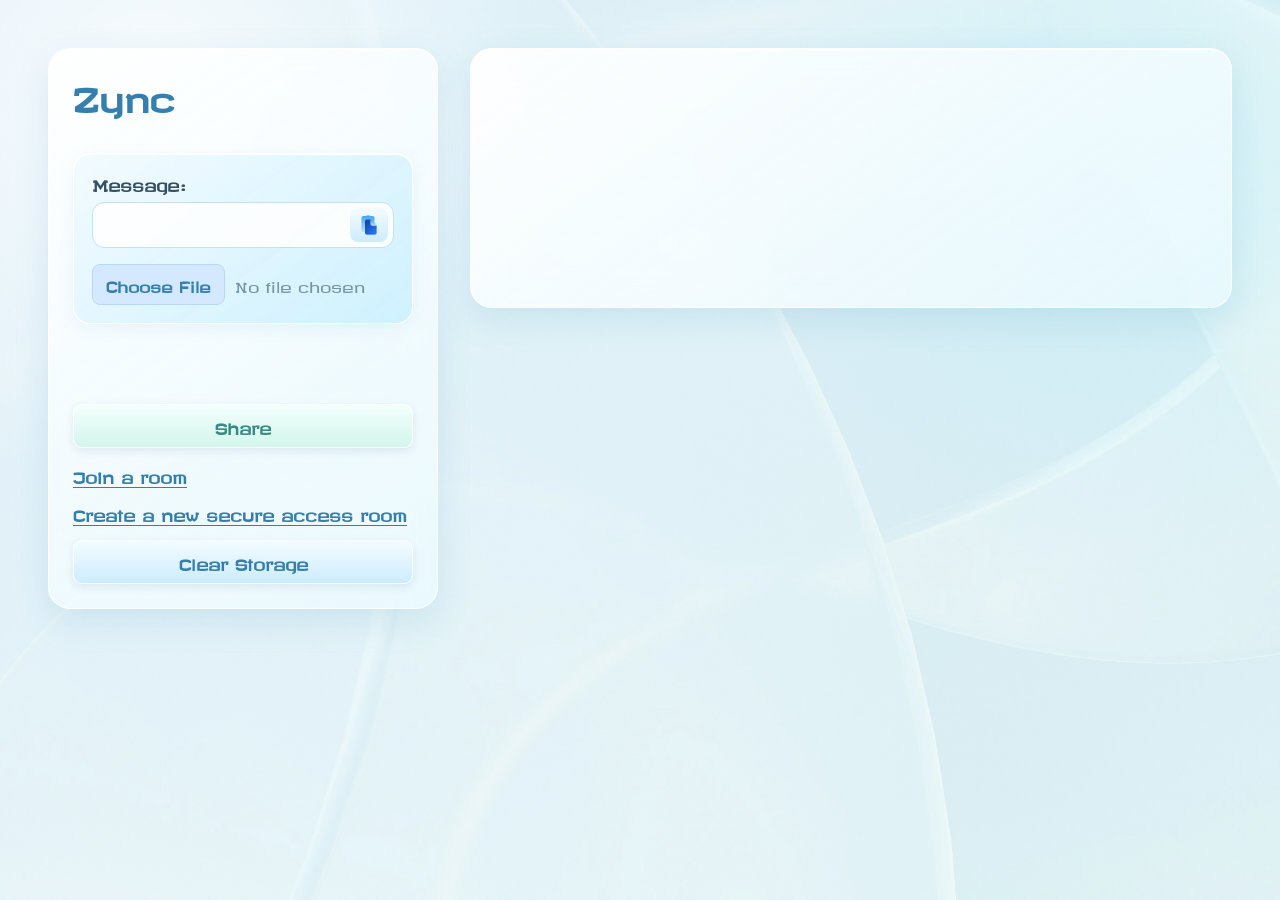
<file: templates/index.html>
<!DOCTYPE html>
<html lang="en">
<head>
    <link rel="preconnect" href="https://fonts.googleapis.com">
    <link rel="preconnect" href="https://fonts.gstatic.com" crossorigin>
    <link href="https://fonts.googleapis.com/css2?family=Revalia&display=swap" rel="stylesheet">
    <meta charset="UTF-8">
        <meta name="viewport" content="width=device-width, initial-scale=1.0">
<title>Room</title>
    <link rel="stylesheet" href="/static/style.css">
</head>
<body>
<div class = grid-container>
    <div class = "left-panel">
    <h1 class="heading" id = "h1">Zync</h1>
        <form class="chatForm" id="chatForm">
            <div class="messageTile">
            <label for="message">Message:</label>
            <div class = "input-container">
                <input type="text" id="message" name="message">
                <button class="card" type="button" id="pasteBtn">
                  <img src="/images/paste1.png" alt="Paste Icon" width="25" height="25">
                </button>
            </div>
            <p></p><input class = "fileDrop" type="file" id="myFile" name="filename">
            </div>

            <p></p><button class = "card2" type="submit">Share</button>

        </form>
    <a  href="/welcome.html">Join a room</a>
    <a  href="/create-new.html">Create a new secure access room</a>
    <button class = "card" type="button" id="clearBtn">Clear Storage</button>
    </div>
    <div id="message-container"></div>

</div>
    <script>
        const DB_NAME = "ShareRoomDB";
        const DB_VERSION = 1;

        function getDB() {
            return new Promise((resolve, reject) => {
                const request = indexedDB.open(DB_NAME, DB_VERSION);

                request.onupgradeneeded = function(event) {
                    const db = event.target.result;

                    if (!db.objectStoreNames.contains("messages")) {
                        const messages = db.createObjectStore("messages", {
                            keyPath: "id",
                            autoIncrement: true
                        });
                        messages.createIndex("room", "room", { unique: false });
                    }

                    if (!db.objectStoreNames.contains("files")) {
                        const files = db.createObjectStore("files", {
                            keyPath: "id",
                            autoIncrement: true
                        });
                        files.createIndex("room", "room", { unique: false });
                    }
                };

                request.onsuccess = function() {
                    resolve(request.result);
                };

                request.onerror = function() {
                    reject(request.error);
                };
            });
        }

        async function saveMessage(message) {
            const db = await getDB();

            return new Promise((resolve, reject) => {
                const transaction = db.transaction("messages", "readwrite");
                const store = transaction.objectStore("messages");

                const request = store.add(message);

                request.onsuccess = () => resolve();
                request.onerror = () => reject(request.error);
            });
        }

        async function clearRoomMessages(room) {
            const db = await getDB();

            return new Promise((resolve, reject) => {
                const transaction = db.transaction("messages", "readwrite");
                const store = transaction.objectStore("messages");
                const index = store.index("room");
                const request = index.openCursor(IDBKeyRange.only(room));

                request.onsuccess = function() {
                    const cursor = request.result;
                    if (cursor) {
                        cursor.delete();
                        cursor.continue();
                    }
                };

                transaction.oncomplete = () => resolve();
                transaction.onerror = () => reject(transaction.error);
                transaction.onabort = () => reject(transaction.error);
            });
        }
    </script>
    <script src = "https://cdn.socket.io/4.7.2/socket.io.min.js"></script>
    <script>
        const socket = io();
        const currentRoom = localStorage.getItem("currentRoom") || "default";
        let deviceId = localStorage.getItem("deviceId");
        socket.on('connect', async function() {
            if (localStorage.getItem("deviceId")==="Anonymous" || !deviceId) {
                deviceId = "Device_" + Math.floor(1000 + Math.random() * 9000);
                localStorage.setItem("deviceId", deviceId);
            }
            socket.emit('join_room', { deviceId: deviceId, room: currentRoom});
            if(currentRoom!=="default")
            {
                document.getElementById('h1').innerHTML = 'Zync: '+ currentRoom;
            }
            else
            {
                document.getElementById('h1').innerHTML = 'Zync';

            }
        });
        document.getElementById('message').addEventListener('input', function() {
            if(document.getElementById('message').value.trim().length>0) {
                document.getElementById('myFile').disabled = true;
            }
            else{
                document.getElementById('myFile').disabled = false;

            }
        })
        document.getElementById('myFile').addEventListener('input', function() {
            if(document.getElementById('myFile').files.length>0) {
                document.getElementById('message').disabled = true;
                document.getElementById('pasteBtn').disabled = true;

            }
            else{
                document.getElementById('message').disabled = false;
                document.getElementById('pasteBtn').disabled = false;

            }
        })

        document.getElementById('chatForm').addEventListener('submit', function(e) {
            e.preventDefault();
            if(document.getElementById('message').value.trim().length>0) {
                const input = document.getElementById('message');

                socket.emit('client_message', {message: input.value});
                input.value = '';
            }

            if(document.getElementById('myFile').files.length>0)
            {
                const input = document.getElementById('myFile');
                const file = input.files[0];
                if (!file) return;
                const formData = new FormData();
                formData.append('file', file)
                fetch('/upload', {
                    method: 'POST',
                    body: formData
                })
                .then(response => response.json())
                .then(data => {
                    if (data.url) {
                        socket.emit("upload-file", { file_url: data.url });
                        input.value = '';
                    }
                })
            }
            document.getElementById('message').disabled = false;
            document.getElementById('myFile').disabled = false;

        });

        document.getElementById("pasteBtn").addEventListener("click", async (e) => {
            e.preventDefault();
            try {
                document.getElementById("message").value = await navigator.clipboard.readText();
                document.getElementById('myFile').disabled = true;

            } catch (err) {
                console.error("Failed to read clipboard contents: ", err);
            }
        });

        socket.on('server_response', async function(data){
            appendMessage(data.message);
            try {
                await saveMessage({
                    room: currentRoom,
                    text: data.message,
                });
            } catch (err) {
                console.error("Failed to save message to IndexedDB:", err);
            }
        });
        socket.on('load_history', async function (data){
            if (data && data.success) {
                    const container = document.getElementById('message-container');
                    container.innerHTML = '';

                if (data.history && Array.isArray(data.history)) {
                    data.history.forEach(msg => appendMessage(msg));
                    try {
                        await clearRoomMessages(data.room);
                        const db = await getDB();
                        const transaction = db.transaction("messages", "readwrite");
                        data.history.forEach(msg => {
                            transaction.objectStore("messages").add({ room: data.room, text: msg });
                        });
                    } catch (err) {
                        console.error("Failed to sync IndexedDB:", err);
                    }
                }
            } else {
                localStorage.setItem("currentRoom", "default");
                document.getElementById('h1').innerHTML = 'Home';
            }
        })
        socket.on('clear_chat', async () => {
            const container = document.getElementById('message-container');
            if (container) {
                container.innerHTML = '';
            }
            try {
                await clearRoomMessages(currentRoom);
            } catch (err) {
                console.error("Failed to clear this room from IndexedDB:", err);
            }
        });
        document.getElementById("clearBtn").addEventListener("click", (e) => {
            e.preventDefault();
            socket.emit('clear_history');
        });

        function appendMessage(msg){
            const container = document.getElementById('message-container');
            const newP = document.createElement('p');
            const parts = msg.split(': ');
            const messageContent = parts.length > 1 ? parts.slice(1).join(': ') : msg;
            const isFile = parts.length > 1 && /^\/[^\s]+\.[a-zA-Z0-9]{2,4}$/.test(messageContent.trim());

            if (isFile) {
                const sender = parts[0];
                const fileUrl = messageContent.trim();

                newP.appendChild(document.createTextNode(`${sender}: `));

                const link = document.createElement('a');
                link.href = fileUrl;
                link.textContent = "Open File";
                link.target = "_blank";
                link.rel = "noopener noreferrer";

                newP.appendChild(link);
            } else {
                newP.appendChild(document.createTextNode(msg));
            }

            const copyButton = document.createElement('button');
            copyButton.type = 'button';
            copyButton.className = 'copy-message';
            copyButton.textContent = 'Copy';
            copyButton.setAttribute('aria-label', 'Copy message content');

            copyButton.addEventListener('click', async () => {
                const originalLabel = copyButton.textContent;
                try {
                    await navigator.clipboard.writeText(messageContent);
                    copyButton.textContent = 'Copied!';
                } catch (err) {
                    // Fallback for browsers where the Clipboard API is unavailable.
                    const temporaryInput = document.createElement('textarea');
                    temporaryInput.value = messageContent;
                    temporaryInput.style.position = 'fixed';
                    temporaryInput.style.opacity = '0';
                    document.body.appendChild(temporaryInput);
                    temporaryInput.select();

                    try {
                        if (document.execCommand('copy')) {
                            copyButton.textContent = 'Copied!';
                        } else {
                            copyButton.textContent = 'Copy failed';
                        }
                    } catch (copyError) {
                        copyButton.textContent = 'Copy failed';
                    }

                    temporaryInput.remove();
                }

                setTimeout(() => {
                    copyButton.textContent = originalLabel;
                }, 1500);
            });

            newP.appendChild(copyButton);
            container.appendChild(newP);
        }

        async function getMessages(room) {
            const db = await getDB();

            return new Promise((resolve, reject) => {
                const transaction = db.transaction("messages", "readonly");
                const store = transaction.objectStore("messages");
                const index = store.index("room");

                const request = index.getAll(room);

                request.onsuccess = function() {
                    resolve(request.result);
                };

                request.onerror = function() {
                    reject(request.error);
                };
            });
        }

    </script>

</body>
</html>
</file>
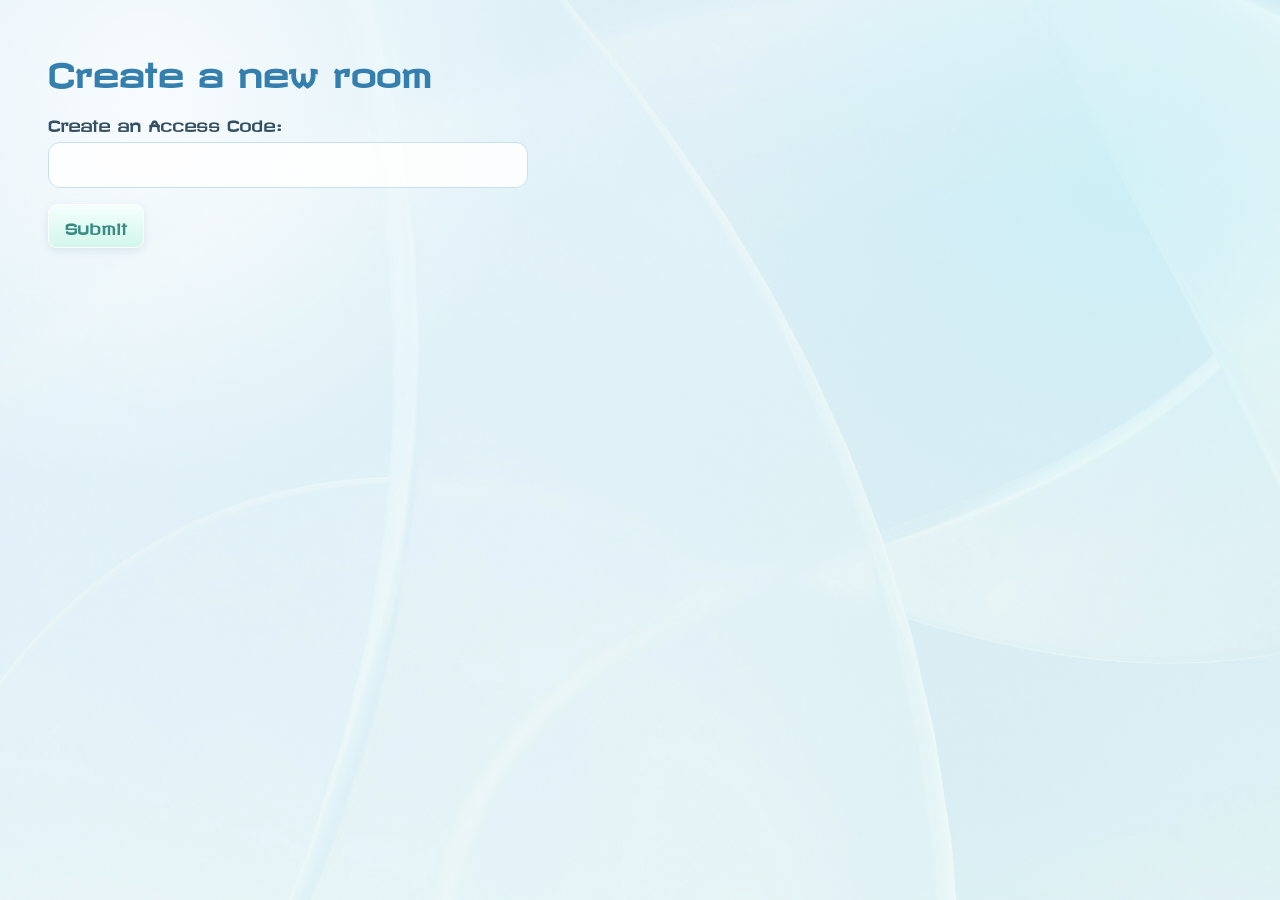
<file: templates/create-new.html>
<!DOCTYPE html>
<html lang="en">
<head>
    <link rel="preconnect" href="https://fonts.googleapis.com">
    <link rel="preconnect" href="https://fonts.gstatic.com" crossorigin>
    <link href="https://fonts.googleapis.com/css2?family=Revalia&display=swap" rel="stylesheet">
    <meta charset="UTF-8">
        <meta name="viewport" content="width=device-width, initial-scale=1.0">
<title>Create a new room</title>
    <link rel="stylesheet" href="/static/style.css">
</head>
<body>
<h1>Create a new room</h1>
    <form id="create-new" >
    <div class = "input-container">

      <label for="access-code">Create an Access Code:</label>
      <input type="text" id="access-code" name="access-code" required>
    </div>
        <button class = "card2" type="submit">Submit</button>
    </form>
<script src = "https://cdn.socket.io/4.7.2/socket.io.min.js"></script>
<script>
    const socket = io();
    document.getElementById('create-new').addEventListener('submit', function(e) {
        e.preventDefault();
        createNewRoom();
    });
    function createNewRoom() {
        const roomName = document.getElementById('access-code').value.trim();
        if (roomName) {
            socket.emit('create_room', { room_name: roomName });
        }
    }

    socket.on('room_created', function(data) {
        console.log("CREATED")
        if (data.success) {
            localStorage.setItem("currentRoom", data.room);
            window.location.href = "/";
        } else {
            alert(data.message);
        }
    });
</script>

</body>
</html>
</file>
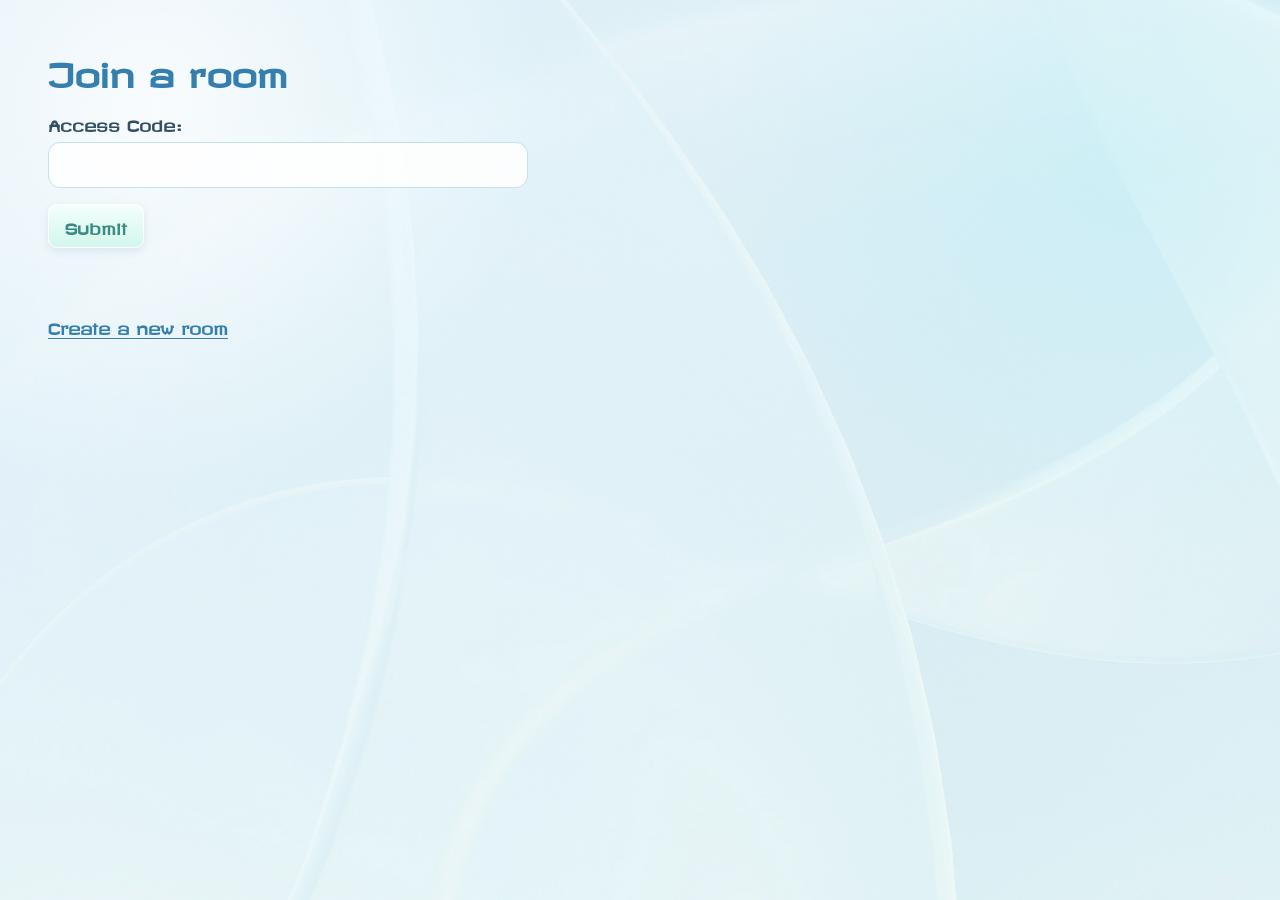
<file: templates/welcome.html>
<!DOCTYPE html>
<html lang="en">
<head>
    <link rel="preconnect" href="https://fonts.googleapis.com">
    <link rel="preconnect" href="https://fonts.gstatic.com" crossorigin>
    <link href="https://fonts.googleapis.com/css2?family=Revalia&display=swap" rel="stylesheet">

    <meta charset="UTF-8">
        <meta name="viewport" content="width=device-width, initial-scale=1.0">
<title>Welcome</title>
    <link rel="stylesheet" href="/static/style.css">

</head>
<body>
<h1>Join a room</h1>
    <form id="access-code" >
    <div class = "input-container">

      <label for="user-password">Access Code:</label>
      <input type="text" id="user-password" name="password" required>
    </div>
        <button class = "card2" type="submit">Submit</button>

      <p id="error-message" style="margin-top: 25px; color: red;"> </p>

    </form>

<a href="/create-new.html">Create a new room</a>
</body>
<script src = "https://cdn.socket.io/4.7.2/socket.io.min.js"></script>
<script>
    const socket = io();
  document.getElementById('access-code').addEventListener('submit', function(e){
    e.preventDefault();
    const pw = document.getElementById('user-password').value
    if(!localStorage.getItem("deviceId")) {
        localStorage.setItem("deviceId", "Device_" + Math.floor(1000 + Math.random() * 9000));
    }
    socket.emit('join_room', { room: pw, deviceId: localStorage.getItem("deviceId") });

    socket.on('load_history', function(data) {
        if (data.success) {
            localStorage.setItem("currentRoom", data.room);
            window.location.href = "/";
        } else{
          document.getElementById("error-message").textContent = "No room found"
        }

    });

  })
</script>
</html>
</file>
<file: static/style.css>
/* Base layout */
* {
    box-sizing: border-box;
}

:root {
    color-scheme: light;
    --blue: #65b9e8;
    --blue-dark: #347fae;
    --blue-soft: #eaf8ff;
    --mint: #dffaf3;
    --text: #345064;
    --muted: #7893a5;
    --surface: rgba(248, 253, 255, 0.82);
    --border: rgba(116, 190, 222, 0.34);
    --shadow: 0 12px 34px rgba(77, 153, 190, 0.16);
}

html {
    min-height: 100%;
}

body {
    min-height: 100vh;
    margin: 0;
    padding: clamp(18px, 4vw, 48px);
    background-image:
        radial-gradient(circle at 12% 12%, rgba(255, 255, 255, 0.78), transparent 28%),
        radial-gradient(circle at 88% 18%, rgba(185, 239, 247, 0.42), transparent 30%),
        linear-gradient(135deg, rgba(224, 246, 255, 0.42), rgba(232, 255, 249, 0.40)),
        url("../images/bg1.jpg");
    background-position: center;
    background-size: cover;
    background-repeat: no-repeat;
    background-attachment: fixed;
    color: var(--text);
    font-family: "Revalia", sans-serif;
    line-height: 1.5;
}

h1 {
    margin: 0 0 22px;
    color: var(--blue-dark);
    font-family: "Revalia", sans-serif;
    font-size: clamp(1.45rem, 3vw, 2rem);
    line-height: 1.3;
    overflow-wrap: anywhere;
}

h2, h3 {
    color: var(--blue-dark);
}

.grid-container {
    display: grid;
    grid-template-columns: minmax(280px, 390px) minmax(0, 1fr);
    gap: clamp(18px, 3vw, 32px);
    align-items: start;
    width: min(1200px, 100%);
    margin: 0 auto;
}

.left-panel {
    display: flex;
    flex-direction: column;
    align-items: stretch;
    gap: 16px;
    min-width: 0;
    padding: 24px;
    background: linear-gradient(145deg, rgba(255, 255, 255, 0.91), rgba(235, 250, 255, 0.78));
    border: 1px solid rgba(255, 255, 255, 0.92);
    border-radius: 22px;
    box-shadow: inset 0 1px 0 rgba(255, 255, 255, 0.95), var(--shadow);
    backdrop-filter: blur(16px);
}

.chatForm {
    display: flex;
    flex-direction: column;
    gap: 16px;
}

.messageTile {
    width: 100%;
    padding: 18px;
    background: linear-gradient(145deg, rgba(242, 251, 255, 0.96), rgb(200 239 255 / 0.86));
    border: 1px solid rgba(255, 255, 255, 0.95);
    border-radius: 17px;
    box-shadow: inset 0 1px 0 #fff, 0 5px 16px rgba(91, 166, 202, 0.10);
}

.messageTile label,
.input-container label {
    display: block;
    margin-bottom: 8px;
    color: var(--text);
    font-size: 0.92rem;
    font-weight: 700;
}

.input-container {
    position: relative;
    display: block;
    width: 100%;
    max-width: 480px;
}

.input-container input {
    display: block;
    width: 100%;
    min-height: 46px;
    padding: 11px 16px;
    border: 1px solid #c5e1ee;
    border-radius: 12px;
    background: rgba(255, 255, 255, 0.88);
    color: var(--text);
    font-family: Arial, Helvetica, sans-serif;
    font-size: 1rem;
    transition: border-color 0.18s ease, box-shadow 0.18s ease;
}

#message {
    padding-right: 68px;
}

.input-container input:focus,
textarea:focus,
select:focus {
    outline: none;
    border-color: var(--blue);
    box-shadow: 0 0 0 3px rgba(101, 185, 232, 0.20), 0 3px 12px rgba(101, 185, 232, 0.10);
}

.fileDrop {
    display: block;
    width: 100%;
    margin-top: 14px;
    color: var(--muted);
    font: inherit;
    font-size: 0.9rem;
}

.fileDrop::file-selector-button {
    margin-right: 10px;
    padding: 9px 13px;
    background: #d4e9ff;
    border: 1px solid #b7d8f7;
    border-radius: 8px;
    color: var(--blue-dark);
    font: inherit;
    font-size: 0.88rem;
    font-weight: 700;
    cursor: pointer;
    transition: background-color 0.18s ease;
}

.fileDrop::file-selector-button:hover {
    background: #bfddfb;
}

.card,
.card2 {
    display: inline-flex;
    align-items: center;
    justify-content: center;
    min-height: 42px;
    padding: 10px 16px;
    border: 1px solid transparent;
    border-radius: 9px;
    box-shadow: 0 3px 9px rgba(30, 73, 115, 0.10);
    font: inherit;
    font-size: 0.92rem;
    font-weight: 700;
    cursor: pointer;
    transition: background-color 0.18s ease, transform 0.18s ease,
                box-shadow 0.18s ease;
}

.card {
    background: linear-gradient(180deg, #f4fcff, #ccecff);
    border-color: rgba(255, 255, 255, 0.9);
    color: #347fae;
}

.card2 {
    background: linear-gradient(180deg, #f4fffc, #d2f6ec);
    border-color: rgba(255, 255, 255, 0.95);
    color: #398b83;
}

.card:hover,
.card2:hover {
    transform: translateY(-1px);
    box-shadow: 0 5px 13px rgba(30, 73, 115, 0.14);
}

.card:hover {
    background: linear-gradient(180deg, #ffffff, #bce4ff);
}

.card2:hover {
    background: linear-gradient(180deg, #ffffff, #c0f0e5);
}

.card:active,
.card2:active {
    transform: translateY(0);
}

button:focus-visible,
a:focus-visible {
    outline: 3px solid rgba(57, 137, 214, 0.45);
    outline-offset: 3px;
}

button:disabled,
input:disabled {
    opacity: 0.5;
    cursor: not-allowed;
}

#pasteBtn {
    position: absolute;
    top: 50%;
    right: 5px;
    width: 40px;
    min-height: 36px;
    padding: 5px;
    transform: translateY(-50%);
    box-shadow: none;
}

#pasteBtn img {
    display: block;
    width: 22px;
    height: 22px;
    object-fit: contain;
}

.left-panel > a,
form + a,
body > a {
    width: fit-content;
    color: var(--blue-dark);
    font-size: 0.92rem;
    font-weight: 700;
    text-decoration-thickness: 1px;
    text-underline-offset: 3px;
}

a:hover {
    color: #174e83;
}

#message-container {
    min-width: 0;
    min-height: 260px;
    max-height: calc(100vh - 96px);
    overflow-y: auto;
    padding: 22px;
    background: linear-gradient(145deg, rgba(255, 255, 255, 0.91), rgba(235, 250, 255, 0.78));
    border: 1px solid rgba(255, 255, 255, 0.92);
    border-radius: 22px;
    box-shadow: inset 0 1px 0 rgba(255, 255, 255, 0.95), var(--shadow);
    backdrop-filter: blur(16px);
    color: var(--text);
    font-family: Arial, Helvetica, sans-serif;
    overflow-wrap: anywhere;
}

#message-container p {
    width: fit-content;
    max-width: min(90%, 720px);
    margin: 0 0 12px;
    padding: 11px 14px;
    background: linear-gradient(145deg, rgb(231 248 255 / 0.98), rgb(196 232 255 / 0.92));
    border: 1px solid rgba(255, 255, 255, 0.96);
    border-radius: 15px 15px 15px 5px;
    box-shadow: 0 3px 12px rgba(91, 166, 202, 0.08);
    line-height: 1.45;
    overflow-wrap: anywhere;
}

#message-container p:last-child {
    margin-bottom: 0;
}

#message-container a {
    color: var(--blue-dark);
    font-weight: 700;
}

form {
    width: min(100%, 520px);
}

form .card2 {
    margin-top: 16px;
}

#error-message {
    min-height: 1.5em;
    color: #b42318;
    font-family: Arial, Helvetica, sans-serif;
}

.disabled {
    opacity: 0.5;
    pointer-events: none;
    background-color: #e0e0e0;
}

#drop-zone {
    display: flex;
    width: 100%;
    max-width: 500px;
    min-height: 180px;
    align-items: center;
    justify-content: center;
    padding: 20px;
    border: 2px dashed #9bbbd8;
    border-radius: 12px;
    color: var(--muted);
    text-align: center;
    cursor: pointer;
    transition: background-color 0.2s ease, border-color 0.2s ease;
}

#drop-zone.active {
    background: #f0f7ff;
    border-color: var(--blue);
    color: var(--blue-dark);
}

#output {
    margin-top: 20px;
    white-space: pre-wrap;
    font-family: monospace;
}

@media (max-width: 760px) {
    body {
        padding: 18px;
        background-attachment: scroll;
    }

    .grid-container {
        grid-template-columns: minmax(0, 1fr);
        gap: 18px;
    }

    .left-panel {
        padding: 20px;
    }

    #message-container {
        min-height: 220px;
        max-height: 55vh;
        padding: 16px;
    }
}

@media (max-width: 420px) {
    body {
        padding: 12px;
    }

    .left-panel {
        padding: 16px;
    }

    .messageTile {
        padding: 14px;
    }

    .card,
    .card2 {
        width: 100%;
    }
}

@media (prefers-reduced-motion: reduce) {
    *,
    *::before,
    *::after {
        scroll-behavior: auto !important;
        transition-duration: 0.01ms !important;
        animation-duration: 0.01ms !important;
        animation-iteration-count: 1 !important;
    }
}


/* Subtle Frutiger Aero finish */
.left-panel,
#message-container {
    position: relative;
    overflow: auto;
}

.left-panel::before,
#message-container::before {
    content: "";
    position: absolute;
    top: 0;
    left: 12%;
    width: 76%;
    height: 1px;
    background: linear-gradient(90deg, transparent, rgba(255, 255, 255, 0.98), transparent);
    pointer-events: none;
}

#message-container::-webkit-scrollbar {
    width: 9px;
}

#message-container::-webkit-scrollbar-track {
    background: rgba(218, 241, 250, 0.45);
    border-radius: 20px;
}

#message-container::-webkit-scrollbar-thumb {
    background: rgba(111, 183, 216, 0.55);
    border: 2px solid rgba(245, 252, 255, 0.8);
    border-radius: 20px;
}

#message-container::-webkit-scrollbar-thumb:hover {
    background: rgba(75, 157, 197, 0.72);
}


/* Per-message copy control */
#message-container p {
    position: relative;
    padding-right: 72px;
}

.copy-message {
    position: absolute;
    top: 7px;
    right: 7px;
    min-height: 28px;
    padding: 4px 9px;
    border: 1px solid rgba(116, 190, 222, 0.38);
    border-radius: 8px;
    background: linear-gradient(180deg, rgba(255, 255, 255, 0.96), rgba(222, 244, 255, 0.94));
    color: #347fae;
    font: inherit;
    font-size: 0.75rem;
    font-weight: 700;
    cursor: pointer;
    opacity: 0.82;
    transition: opacity 0.18s ease, background-color 0.18s ease,
                box-shadow 0.18s ease;
}

.copy-message:hover {
    opacity: 1;
    box-shadow: 0 2px 8px rgba(77, 153, 190, 0.16);
}

.copy-message:focus-visible {
    opacity: 1;
}
</file>
